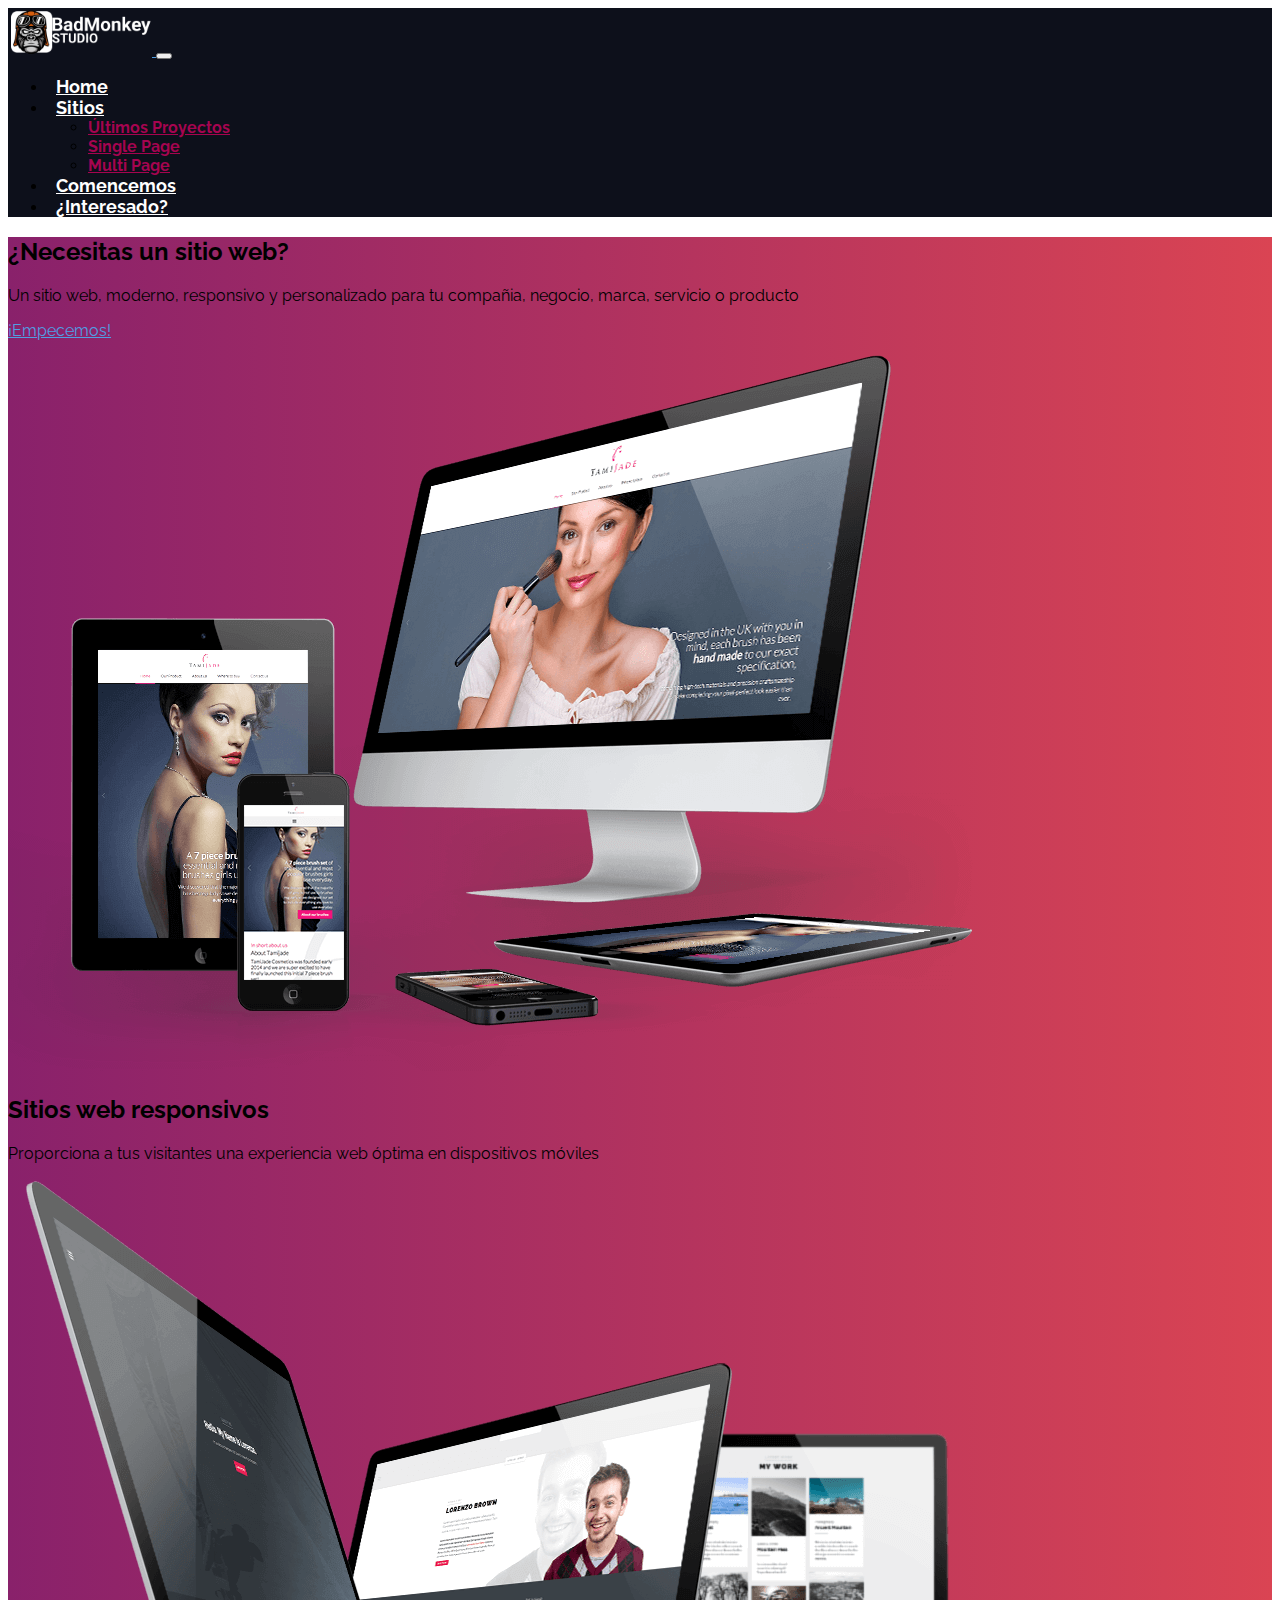
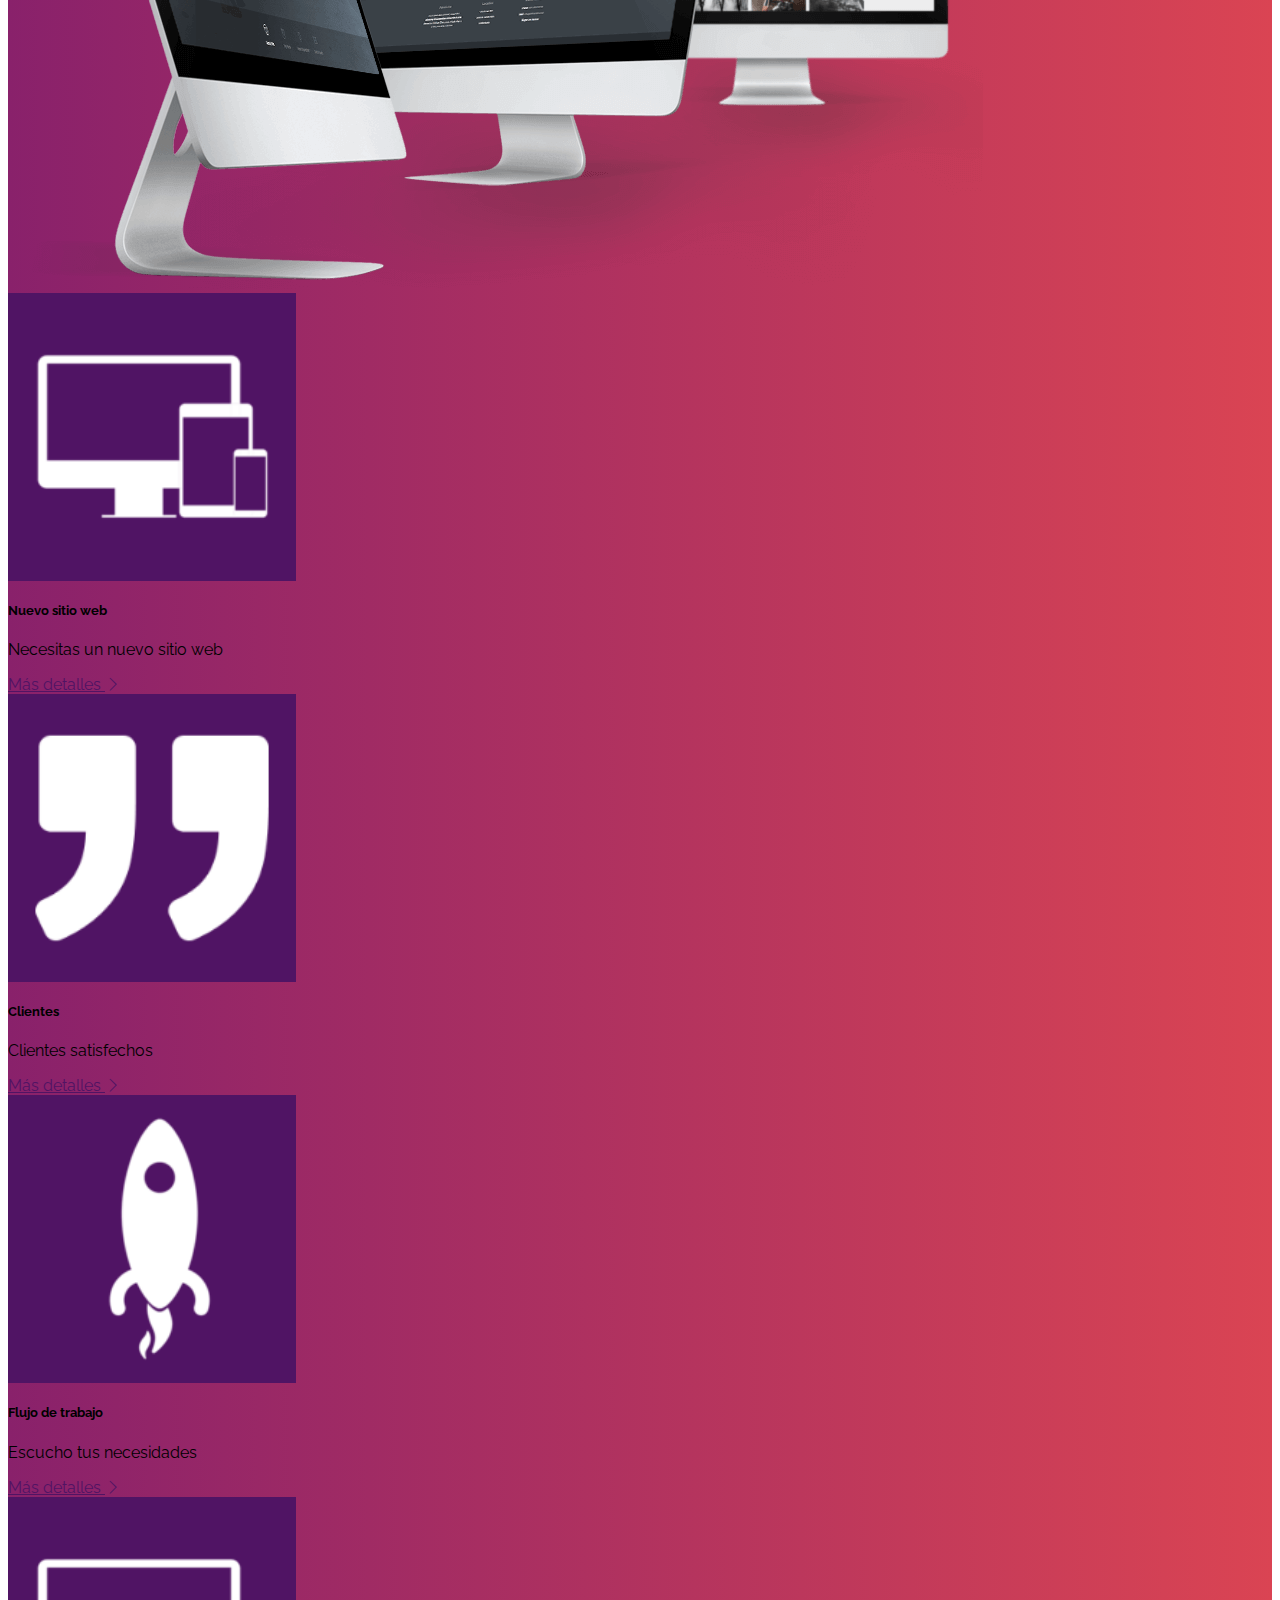
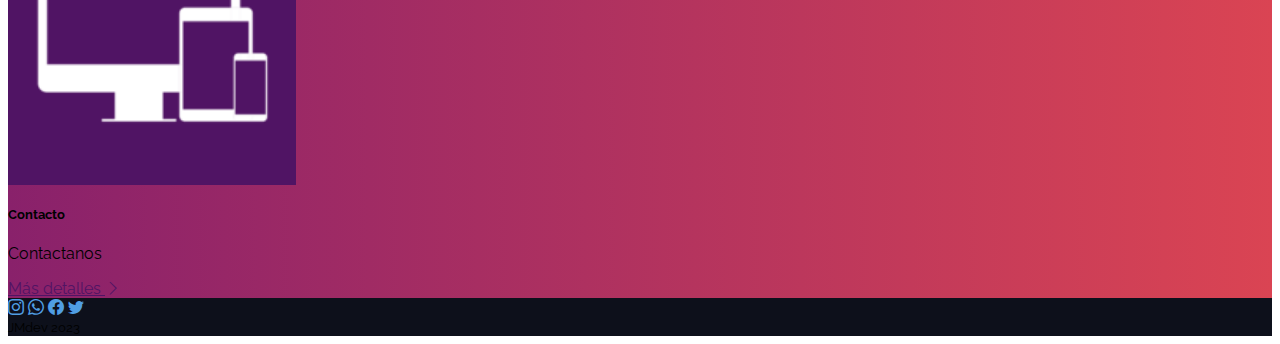
<file: index.html>
<!doctype html>
<html lang="es">
  <head>
    <meta charset="utf-8">
    <meta name="viewport" content="width=device-width, initial-scale=1">
    <title>Bad Monkey | Studio</title>
    <link href="https://cdn.jsdelivr.net/npm/bootstrap@5.3.0-alpha1/dist/css/bootstrap.min.css" rel="stylesheet" integrity="sha384-GLhlTQ8iRABdZLl6O3oVMWSktQOp6b7In1Zl3/Jr59b6EGGoI1aFkw7cmDA6j6gD" crossorigin="anonymous">

    <link rel="preconnect" href="https://fonts.googleapis.com">
    <link rel="preconnect" href="https://fonts.gstatic.com" crossorigin>
    <link href="https://fonts.googleapis.com/css2?family=Raleway:wght@400;700&display=swap" rel="stylesheet">
  
    <link rel="stylesheet" href="https://cdn.jsdelivr.net/npm/bootstrap-icons@1.10.3/font/bootstrap-icons.css">
    <link rel="stylesheet" href="./css/style.css">

    </head>


  <body>

    <nav class="sticky-top navbar navbar-expand-lg navbar-dark bg-dark">

        <div class="container">
          <a class="navbar-brand" href="index.html">
            <img src="./img/BADLOGO.png" alt="logo">
          </a>

          <button class="navbar-toggler" type="button" data-bs-toggle="collapse" data-bs-target="#navbarNavDropdown" aria-controls="navbarNavDropdown" aria-expanded="false" aria-label="Toggle navigation">
            <span class="navbar-toggler-icon"></span>
          </button>

          <div class="collapse navbar-collapse" id="navbarNavDropdown">
            <ul class="navbar-nav ms-lg-auto">
              <li class="nav-item">
                <a class="nav-link" aria-current="page" href="index.html">Home</a>
              </li>
              <li class="nav-item dropdown">
                <a class="nav-link dropdown-toggle" href="#" role="button" data-bs-toggle="dropdown" aria-expanded="false">
                  Sitios
                </a>
                <ul class="dropdown-menu">
                  <li><a class="dropdown-item" href="sitios.html#ultimos-proyectos">Últimos Proyectos</a></li>
                  <li><a class="dropdown-item" href="sitios.html#single-page">Single Page</a></li>
                  <li><a class="dropdown-item" href="sitios.html#multi-page">Multi Page</a></li>
                </ul>
              </li>

              <li class="nav-item">
                <a class="nav-link" href="comencemos.html">Comencemos</a>
              </li>
              <li class="nav-item">
                <a class="nav-link" href="contacto.html">¿Interesado?</a>
              </li>

              
            </ul>
          </div>


        </div>
    </nav>


    <main class="pt-5 bg-gradient-blue-green">
        <div class="container">
            <section class="row text-white align-items-lg-center">
             
                <article class="col-12 col-lg-5">
                    <h2>¿Necesitas un sitio web?</h2>
                    <p class="fs-5">Un sitio web, moderno, responsivo y personalizado para tu compañia, negocio, marca, servicio o producto</p>
                    <a class="btn btn-success btn-lg fw-bold" href="#servicios">¡Empecemos!</a>
                </article>
                <article class="col-12 col-lg-7">
                    <img class="img-fluid" src="./img/header-image.png" alt="¿Necesitas un sitio web?">
                </article>
             
             
              
                <article class="col-12 col-lg-5 order-lg-1">
                    <h2>Sitios web responsivos</h2>
                    <p class="fs-5">Proporciona a tus visitantes una experiencia web óptima en dispositivos móviles</p>
                </article>
                <article class="col-12 col-lg-7 ">
                    <img class="img-fluid" src="./img/header-image-2.png" alt="Sitios responsivos">
                </article>
            </section>


            <section class="row min-vh-100 align-items-center mt-5" id="servicios">
                <article class="col-12 col-md-6 col-xl-3 d-flex" >
                    <div class="card mx-auto mb-3" style="width: 18rem;">
                        <img src="./img/icon-sites.png" class="card-img-top bg-third-color img-fluid" alt="...">
                        <div class="card-body">
                          <h5 class="card-title">Nuevo sitio web</h5>
                          <p class="card-text">Necesitas un nuevo sitio web</p>
                          <a href="sitios.html" class="text-third">Más detalles
                            <i class="bi bi-chevron-right"></i>
                          </a>
                        </div>
                      </div>
                </article>
                <article class="col-12 col-md-6 col-xl-3 d-flex">
                    <div class="card mx-auto mb-3" style="width: 18rem;">
                        <img src="./img/icon-clients.png" class="card-img-top bg-third-color img-fluid" alt="clientes">
                        <div class="card-body">
                          <h5 class="card-title">Clientes</h5>
                          <p class="card-text">Clientes satisfechos</p>
                          <a href="clientes.html" class="text-third">Más detalles
                            <i class="bi bi-chevron-right"></i>
                          </a>
                        </div>
                      </div>
                </article>
                <article class="col-12 col-md-6 col-xl-3 d-flex">
                    <div class="card mx-auto mb-3" style="width: 18rem;">
                        <img src="./img/icon-workflow.png" class="card-img-top bg-third-color img-fluid" alt="...">
                        <div class="card-body">
                          <h5 class="card-title">Flujo de trabajo</h5>
                          <p class="card-text">Escucho tus necesidades</p>
                          <a href="comencemos.html" class="text-third">Más detalles
                            <i class="bi bi-chevron-right"></i>
                          </a>
                        </div>
                      </div>
                </article>
                <article class="col-12 col-md-6 col-xl-3 d-flex">
                    <div class="card mx-auto mb-3" style="width: 18rem;">
                        <img src="./img/icon-sites.png" class="card-img-top bg-third-color img-fluid" alt="...">
                        <div class="card-body">
                          <h5 class="card-title">Contacto</h5>
                          <p class="card-text">Contactanos</p>
                          <a href="sitios.html" class="text-third">Más detalles
                            <i class="bi bi-chevron-right"></i>
                          </a>
                        </div>
                      </div>
                </article>
            </section>
        </div>
    </main>


    <footer class="bg-dark p-3">
        <div class="container text-center">
            <nav class="d-flex justify-content-evenly">
                <a href="https://.com" target="_blank">
                    <i class="bi bi-instagram fs-3"></i></a>
                <a href="https://.com" target="_blank">
                    <i class="bi bi-whatsapp fs-3"></i></a>
                <a href="https://.com" target="_blank">
                    <i class="bi bi-facebook fs-3"></i></a>
                <a href="https://.com" target="_blank">
                    <i class="bi bi-twitter fs-3"></i></a>
            </nav>
            <small class="text-white">JMdev 2023</small>
        </div>
    </footer>



    





   


    <script src="https://cdn.jsdelivr.net/npm/bootstrap@5.3.0-alpha1/dist/js/bootstrap.bundle.min.js" integrity="sha384-w76AqPfDkMBDXo30jS1Sgez6pr3x5MlQ1ZAGC+nuZB+EYdgRZgiwxhTBTkF7CXvN" crossorigin="anonymous"></script>
    <script src="./js/main.js"></script>
</body>
</html>
</file>
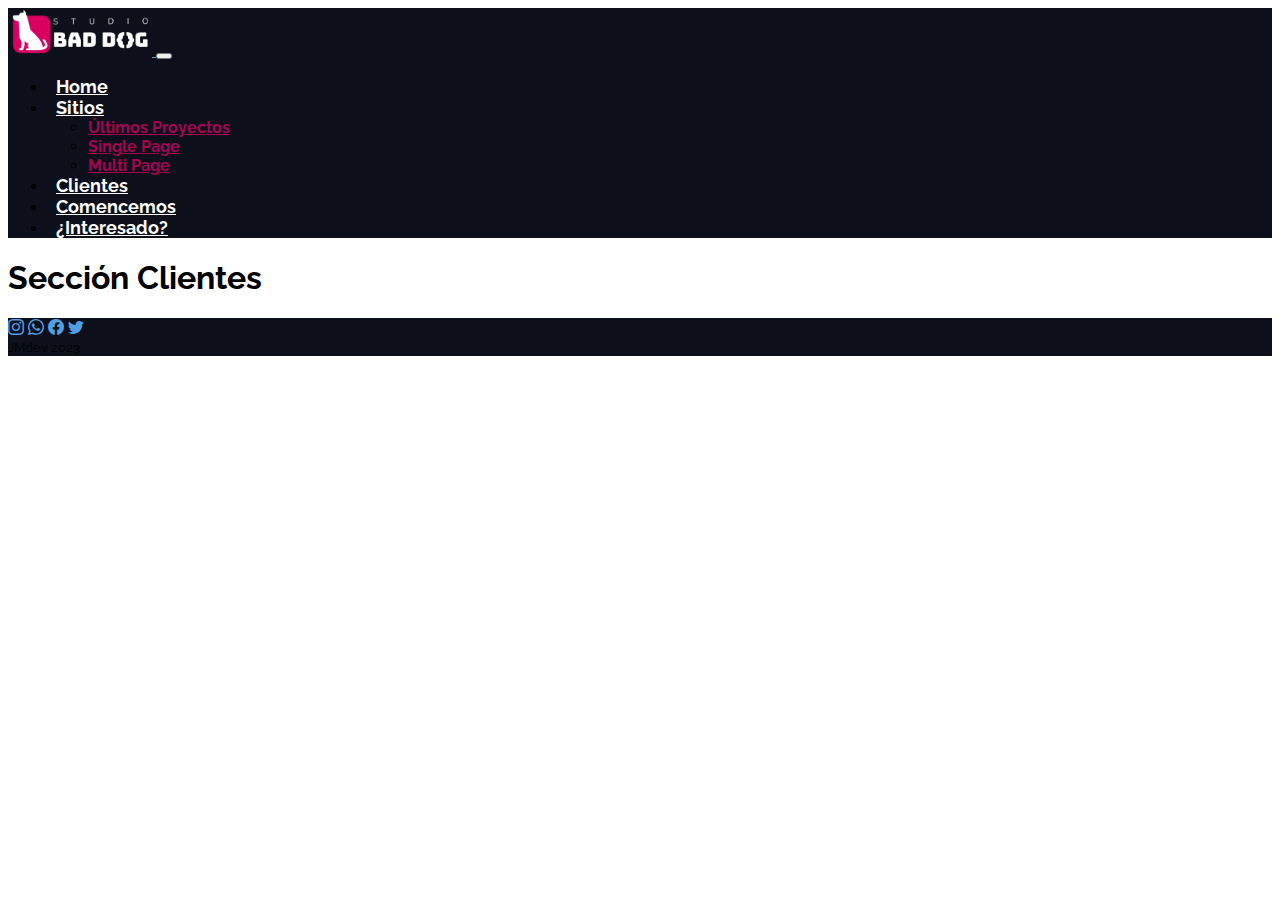
<file: clientes.html>
<!doctype html>
<html lang="es">
  <head>
    <meta charset="utf-8">
    <meta name="viewport" content="width=device-width, initial-scale=1">
    <title>Proyecto</title>
    <link href="https://cdn.jsdelivr.net/npm/bootstrap@5.3.0-alpha1/dist/css/bootstrap.min.css" rel="stylesheet" integrity="sha384-GLhlTQ8iRABdZLl6O3oVMWSktQOp6b7In1Zl3/Jr59b6EGGoI1aFkw7cmDA6j6gD" crossorigin="anonymous">

    <link rel="preconnect" href="https://fonts.googleapis.com">
    <link rel="preconnect" href="https://fonts.gstatic.com" crossorigin>
    <link href="https://fonts.googleapis.com/css2?family=Raleway:wght@400;700&display=swap" rel="stylesheet">
  
    <link rel="stylesheet" href="https://cdn.jsdelivr.net/npm/bootstrap-icons@1.10.3/font/bootstrap-icons.css">
    <link rel="stylesheet" href="./css/style.css">

    </head>


  <body>

    <nav class="sticky-top navbar navbar-expand-lg navbar-dark bg-dark">

        <div class="container">
          <a class="navbar-brand" href="index.html">
            <img src="./img/bad-dog-studio-logo.png" alt="logo">
          </a>

          <button class="navbar-toggler" type="button" data-bs-toggle="collapse" data-bs-target="#navbarNavDropdown" aria-controls="navbarNavDropdown" aria-expanded="false" aria-label="Toggle navigation">
            <span class="navbar-toggler-icon"></span>
          </button>

          <div class="collapse navbar-collapse" id="navbarNavDropdown">
            <ul class="navbar-nav ms-lg-auto">
              <li class="nav-item">
                <a class="nav-link" aria-current="page" href="index.html">Home</a>
              </li>
              <li class="nav-item dropdown">
                <a class="nav-link dropdown-toggle" href="#" role="button" data-bs-toggle="dropdown" aria-expanded="false">
                  Sitios
                </a>
                <ul class="dropdown-menu">
                  <li><a class="dropdown-item" href="sitios.html#ultimos-proyectos">Últimos Proyectos</a></li>
                  <li><a class="dropdown-item" href="sitios.html#single-page">Single Page</a></li>
                  <li><a class="dropdown-item" href="sitios.html#multi-page">Multi Page</a></li>
                </ul>
              </li>
              <li class="nav-item">
                <a class="nav-link" href="clientes.html">Clientes</a>
              </li>
              <li class="nav-item">
                <a class="nav-link" href="comencemos.html">Comencemos</a>
              </li>
              <li class="nav-item">
                <a class="nav-link" href="contacto.html">¿Interesado?</a>
              </li>

              
            </ul>
          </div>


        </div>
    </nav>


    <main class="pt-5">
        <h1>Sección Clientes</h1>
    </main>


    <footer class="bg-dark p-3">
        <div class="container text-center">
            <nav class="d-flex justify-content-evenly">
                <a href="https://.com" target="_blank">
                    <i class="bi bi-instagram fs-3"></i></a>
                <a href="https://.com" target="_blank">
                    <i class="bi bi-whatsapp fs-3"></i></a>
                <a href="https://.com" target="_blank">
                    <i class="bi bi-facebook fs-3"></i></a>
                <a href="https://.com" target="_blank">
                    <i class="bi bi-twitter fs-3"></i></a>
            </nav>
            <small class="text-white">JMdev 2023</small>
        </div>
    </footer>



    





   


    <script src="https://cdn.jsdelivr.net/npm/bootstrap@5.3.0-alpha1/dist/js/bootstrap.bundle.min.js" integrity="sha384-w76AqPfDkMBDXo30jS1Sgez6pr3x5MlQ1ZAGC+nuZB+EYdgRZgiwxhTBTkF7CXvN" crossorigin="anonymous"></script>
    <script src="./js/main.js"></script>
</body>
</html>
</file>
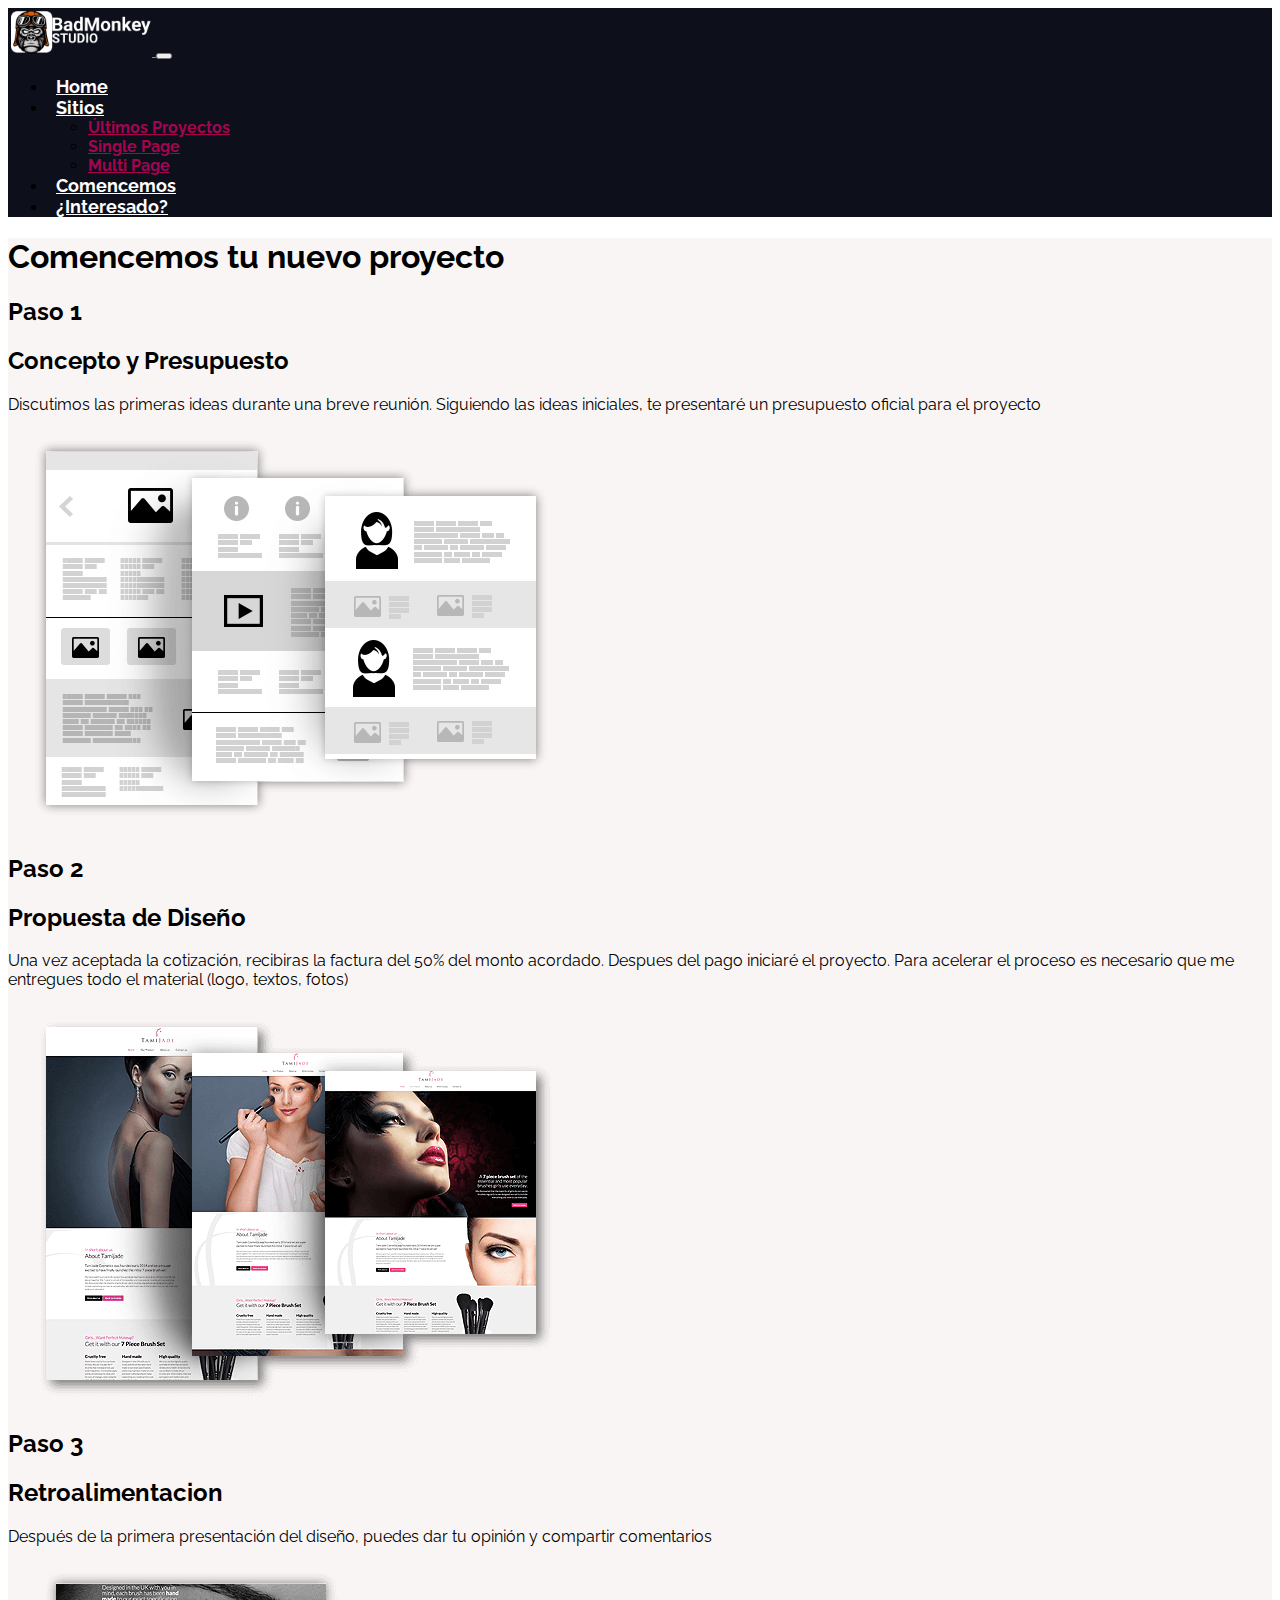
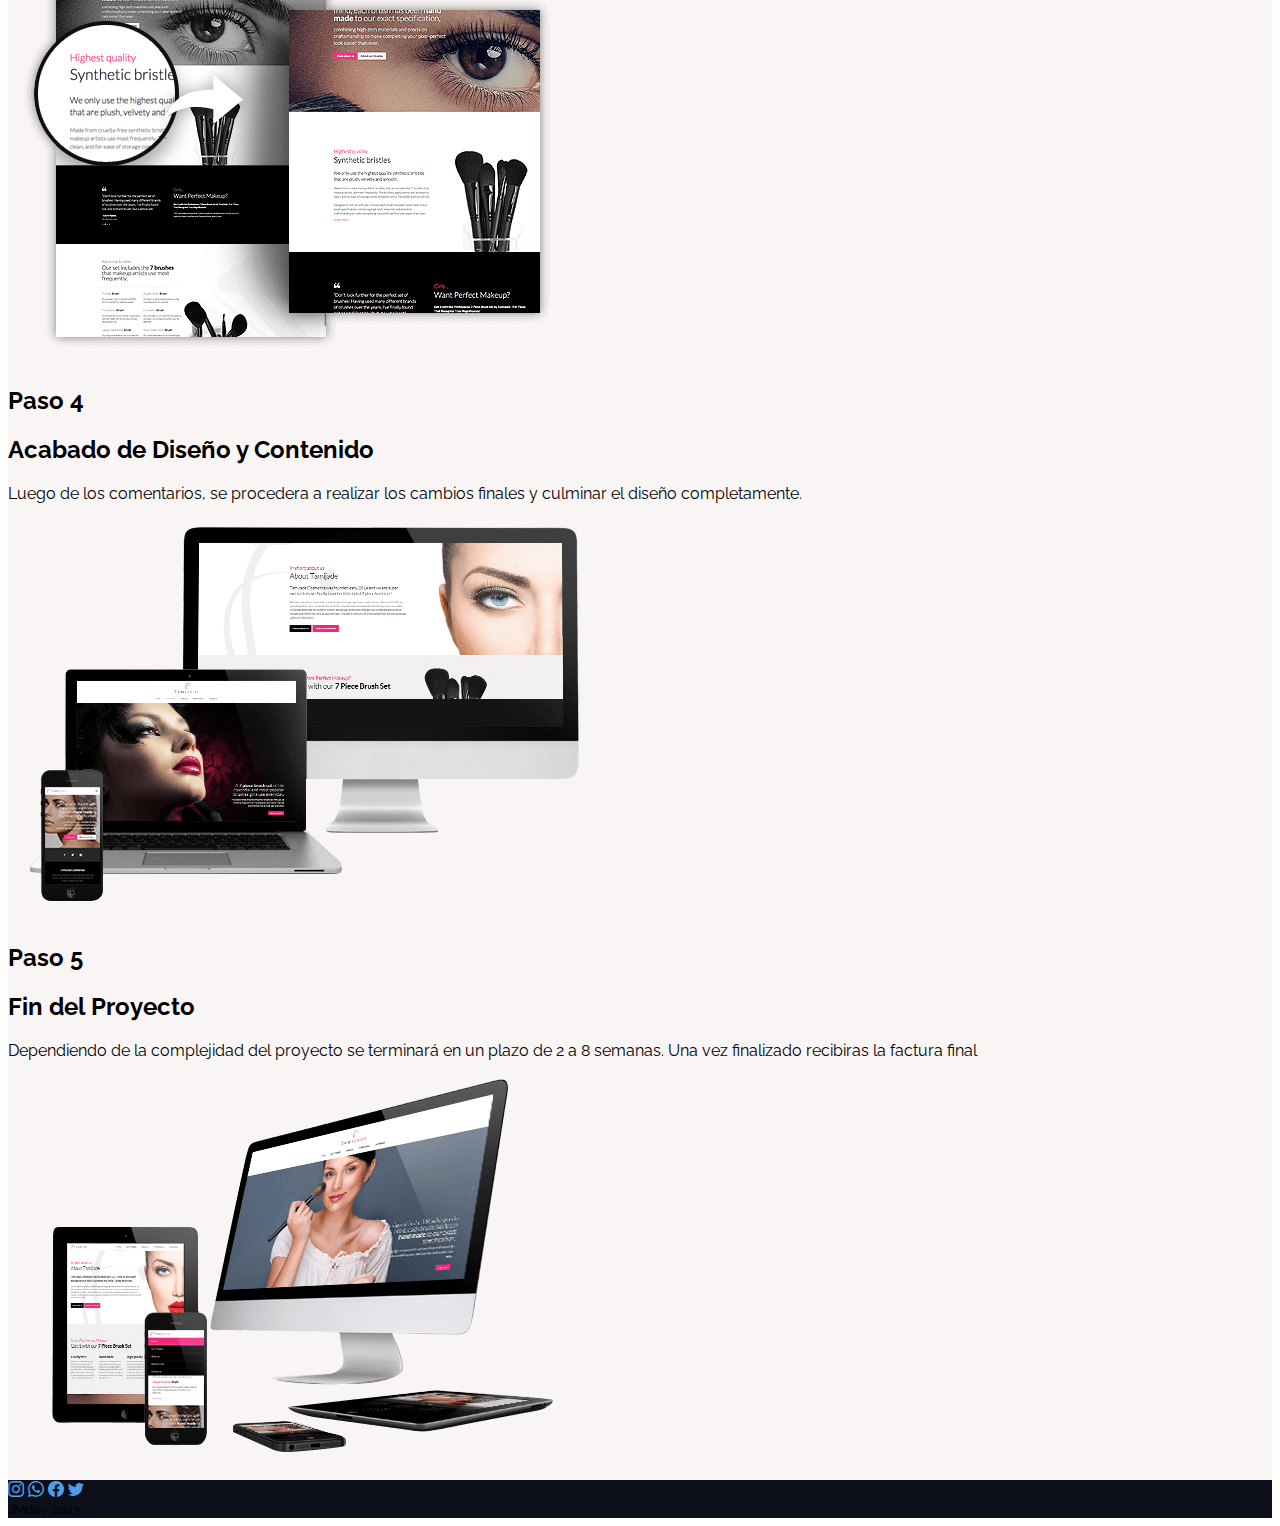
<file: comencemos.html>
<!doctype html>
<html lang="es">
  <head>
    <meta charset="utf-8">
    <meta name="viewport" content="width=device-width, initial-scale=1">
    <title>Bad Monkey | Studio</title>
    <link href="https://cdn.jsdelivr.net/npm/bootstrap@5.3.0-alpha1/dist/css/bootstrap.min.css" rel="stylesheet" integrity="sha384-GLhlTQ8iRABdZLl6O3oVMWSktQOp6b7In1Zl3/Jr59b6EGGoI1aFkw7cmDA6j6gD" crossorigin="anonymous">

    <link rel="preconnect" href="https://fonts.googleapis.com">
    <link rel="preconnect" href="https://fonts.gstatic.com" crossorigin>
    <link href="https://fonts.googleapis.com/css2?family=Raleway:wght@400;700&display=swap" rel="stylesheet">
  
    <link rel="stylesheet" href="https://cdn.jsdelivr.net/npm/bootstrap-icons@1.10.3/font/bootstrap-icons.css">
    <link rel="stylesheet" href="./css/style.css">

    </head>


  <body>

    <nav class="sticky-top navbar navbar-expand-lg navbar-dark bg-dark">

        <div class="container">
          <a class="navbar-brand" href="index.html">
            <img src="./img/BADLOGO.png" alt="logo">
          </a>

          <button class="navbar-toggler" type="button" data-bs-toggle="collapse" data-bs-target="#navbarNavDropdown" aria-controls="navbarNavDropdown" aria-expanded="false" aria-label="Toggle navigation">
            <span class="navbar-toggler-icon"></span>
          </button>

          <div class="collapse navbar-collapse" id="navbarNavDropdown">
            <ul class="navbar-nav ms-lg-auto">
              <li class="nav-item">
                <a class="nav-link" aria-current="page" href="index.html">Home</a>
              </li>
              <li class="nav-item dropdown">
                <a class="nav-link dropdown-toggle" href="#" role="button" data-bs-toggle="dropdown" aria-expanded="false">
                  Sitios
                </a>
                <ul class="dropdown-menu">
                  <li><a class="dropdown-item" href="sitios.html#ultimos-proyectos">Últimos Proyectos</a></li>
                  <li><a class="dropdown-item" href="sitios.html#single-page">Single Page</a></li>
                  <li><a class="dropdown-item" href="sitios.html#multi-page">Multi Page</a></li>
                </ul>
              </li>
              <li class="nav-item">
                <a class="nav-link" href="comencemos.html">Comencemos</a>
              </li>
              <li class="nav-item">
                <a class="nav-link" href="contacto.html">¿Interesado?</a>
              </li>

              
            </ul>
          </div>


        </div>
    </nav>


    <main class="pt-5 bg-gray-color">
      <div class="container px-auto">
        <section class="text-center">
          <div class="mb-5">
            <h1 class="fw-bold">Comencemos tu nuevo proyecto</h1>
          </div>
        </section>


        <section class="row align-items-lg-center">
            <article class="col-12 col-lg-6 text-end">
              <h2 class="fs-2 fw-bold">Paso 1</h2>
              <h2 class="fs-2 fw-bold">Concepto y Presupuesto</h2>
              <p>Discutimos las primeras ideas durante una breve reunión. Siguiendo las ideas iniciales, te presentaré un presupuesto oficial para el proyecto</p>    
            </article>
            <article class="col-12 col-lg-6 d-flex justify-content-center">
              <img src="./img/workflow-step-1.png" class="img-fluid" alt="">
            </article>
        </section>

        <section class="row align-items-lg-center flex-lg-row-reverse">
          <article class="col-12 col-lg-6 text-start">
            <h2 class="fs-2 fw-bold">Paso 2</h2>
            <h2 class="fs-2 fw-bold">Propuesta de Diseño</h2>
            <p>Una vez aceptada la cotización, recibiras la factura del 50% del monto acordado. Despues del pago iniciaré el proyecto. Para acelerar el proceso es necesario que me entregues todo el material (logo, textos, fotos)</p>    
          </article>
          <article class="col-12 col-lg-6 d-flex justify-content-center">
            <img src="./img/workflow-step-2.png" class="img-fluid" alt="">
          </article>


      </section>

      <section class="row align-items-lg-center">
        <article class="col-12 col-lg-6 text-end">
          <h2 class="fs-2 fw-bold">Paso 3</h2>
          <h2 class="fs-2 fw-bold">Retroalimentacion</h2>
          <p>Después de la primera presentación del diseño, puedes dar tu opinión y compartir comentarios</p>    
        </article>
        <article class="col-12 col-lg-6 d-flex justify-content-center">
          <img src="./img/workflow-step-3.png" class="img-fluid" alt="">
        </article>
    </section>

    <section class="row align-items-lg-center flex-lg-row-reverse">
      <article class="col-12 col-lg-6 text-start">
        <h2 class="fs-2 fw-bold">Paso 4</h2>
        <h2 class="fs-2 fw-bold">Acabado de Diseño y Contenido</h2>
        <p>Luego de los comentarios, se procedera a realizar los cambios finales y culminar el diseño completamente.</p>    
      </article>
      <article class="col-12 col-lg-6 d-flex justify-content-center">
        <img src="./img/workflow-step-4.png" class="img-fluid" alt="">
      </article>


  </section>

  <section class="row align-items-lg-center">
    <article class="col-12 col-lg-6 text-end">
      <h2 class="fs-2 fw-bold">Paso 5</h2>
      <h2 class="fs-2 fw-bold">Fin del Proyecto</h2>
      <p>Dependiendo de la complejidad del proyecto se terminará en un plazo de 2 a 8 semanas. Una vez finalizado recibiras la factura final</p>    
    </article>
    <article class="col-12 col-lg-6 d-flex justify-content-center">
      <img src="./img/workflow-step-5.png" class="img-fluid" alt="">
    </article>
</section>


      </div>


    </main>


    <footer class="bg-dark p-3">
        <div class="container text-center">
            <nav class="d-flex justify-content-evenly">
                <a href="https://.com" target="_blank">
                    <i class="bi bi-instagram fs-3"></i></a>
                <a href="https://.com" target="_blank">
                    <i class="bi bi-whatsapp fs-3"></i></a>
                <a href="https://.com" target="_blank">
                    <i class="bi bi-facebook fs-3"></i></a>
                <a href="https://.com" target="_blank">
                    <i class="bi bi-twitter fs-3"></i></a>
            </nav>
            <small class="text-white">JMdev 2023</small>
        </div>
    </footer>



    





   


    <script src="https://cdn.jsdelivr.net/npm/bootstrap@5.3.0-alpha1/dist/js/bootstrap.bundle.min.js" integrity="sha384-w76AqPfDkMBDXo30jS1Sgez6pr3x5MlQ1ZAGC+nuZB+EYdgRZgiwxhTBTkF7CXvN" crossorigin="anonymous"></script>
    <script src="./js/main.js"></script>
</body>
</html>
</file>
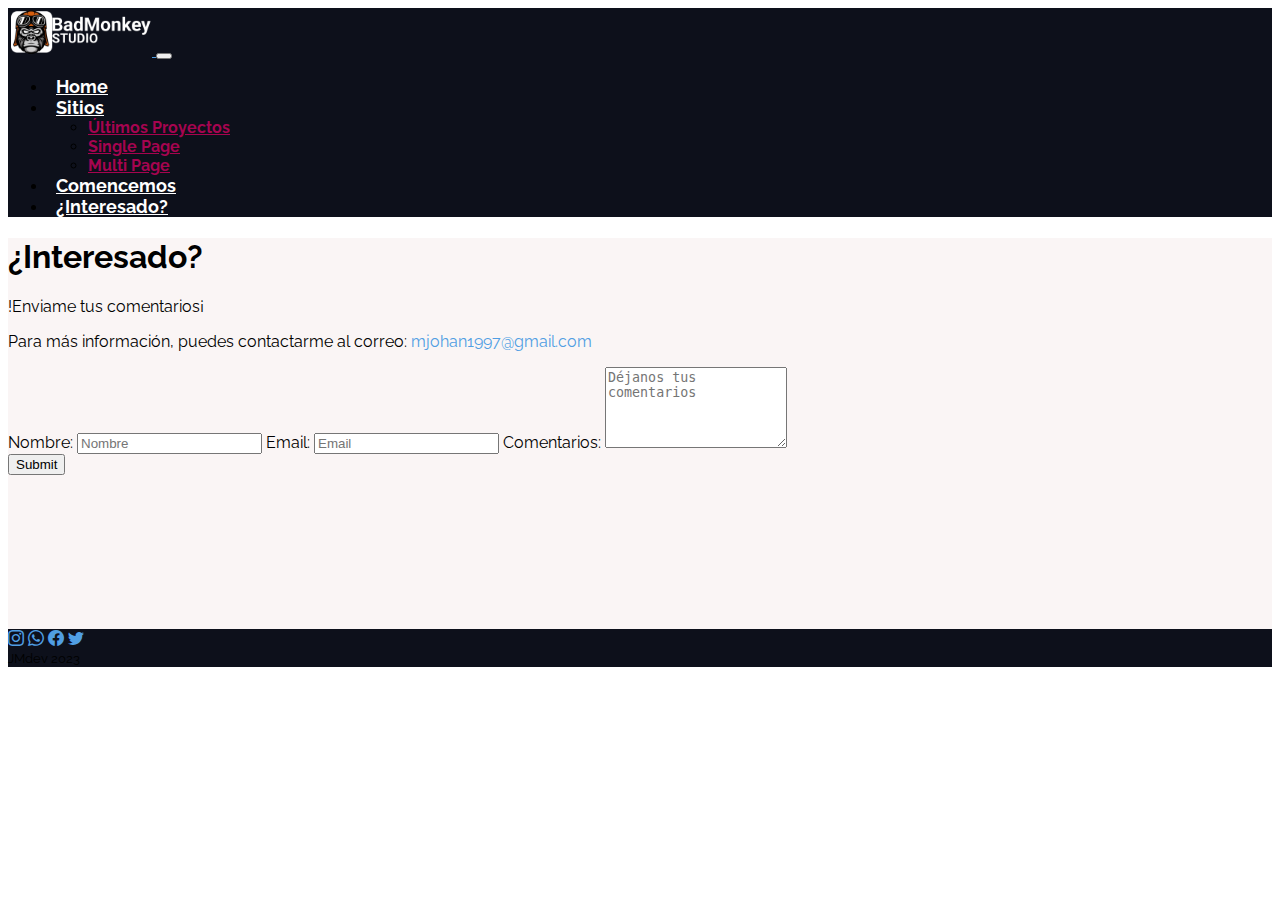
<file: contacto.html>
<!doctype html>
<html lang="es">
  <head>
    <meta charset="utf-8">
    <meta name="viewport" content="width=device-width, initial-scale=1">
    <title>Bad Monkey | Studio</title>
    <link href="https://cdn.jsdelivr.net/npm/bootstrap@5.3.0-alpha1/dist/css/bootstrap.min.css" rel="stylesheet" integrity="sha384-GLhlTQ8iRABdZLl6O3oVMWSktQOp6b7In1Zl3/Jr59b6EGGoI1aFkw7cmDA6j6gD" crossorigin="anonymous">

    <link rel="preconnect" href="https://fonts.googleapis.com">
    <link rel="preconnect" href="https://fonts.gstatic.com" crossorigin>
    <link href="https://fonts.googleapis.com/css2?family=Raleway:wght@400;700&display=swap" rel="stylesheet">
  
    <link rel="stylesheet" href="https://cdn.jsdelivr.net/npm/bootstrap-icons@1.10.3/font/bootstrap-icons.css">
    <link rel="stylesheet" href="./css/style.css">

    </head>


  <body>

    <nav class="sticky-top navbar navbar-expand-lg navbar-dark bg-dark">

        <div class="container">
          <a class="navbar-brand" href="index.html">
            <img src="./img/BADLOGO.png" alt="logo">
          </a>

          <button class="navbar-toggler" type="button" data-bs-toggle="collapse" data-bs-target="#navbarNavDropdown" aria-controls="navbarNavDropdown" aria-expanded="false" aria-label="Toggle navigation">
            <span class="navbar-toggler-icon"></span>
          </button>

          <div class="collapse navbar-collapse" id="navbarNavDropdown">
            <ul class="navbar-nav ms-lg-auto">
              <li class="nav-item">
                <a class="nav-link" aria-current="page" href="index.html">Home</a>
              </li>
              <li class="nav-item dropdown">
                <a class="nav-link dropdown-toggle" href="#" role="button" data-bs-toggle="dropdown" aria-expanded="false">
                  Sitios
                </a>
                <ul class="dropdown-menu">
                  <li><a class="dropdown-item" href="sitios.html#ultimos-proyectos">Últimos Proyectos</a></li>
                  <li><a class="dropdown-item" href="sitios.html#single-page">Single Page</a></li>
                  <li><a class="dropdown-item" href="sitios.html#multi-page">Multi Page</a></li>
                </ul>
              </li>
              <li class="nav-item">
                <a class="nav-link" href="comencemos.html">Comencemos</a>
              </li>
              <li class="nav-item">
                <a class="nav-link" href="contacto.html">¿Interesado?</a>
              </li>

              
            </ul>
          </div>


        </div>
    </nav>


    <main class="py-5 bg-gray-color">
        <div class="container px-auto">
          <section class="row pb-5">
            <article class="col-12 text-center">
              <div class="mb-5">
                <h1 class="fw-bold">¿Interesado?</h1>
              </div>
              <p class="fs-5">!Enviame tus comentarios¡</p>
              <p class="fs-5 mt-3">Para más información, puedes contactarme al correo: <a class="link" href="mailto:correo@gmail.com">mjohan1997@gmail.com</a></p>  
            </article>
            <article class="col-12 col-lg-6">
              <form action="https://formsubmit.co/mjohan1997@gmail.com" method="POST">
                <div class="mb-3">
                  <label  class="form-label" for="name">Nombre:</label>
                  <input type="text" id="name" name="name" placeholder="Nombre" class="form-control" required>
                  <label  class="form-label" for="name">Email:</label>
                  <input type="text" id="email" name="email" placeholder="Email" class="form-control" required>
                  <label class="form-label"  for="comments">Comentarios:</label>
                  <textarea
                    rows="5"
                    class="form-control"
                    id="comments"
                    name="comments"
                    placeholder="Déjanos tus comentarios" required></textarea>

                </div>

                <input class="btn btn-lg btn-success" type="submit"/>
                

              </form>
            </article>
            <article class="col-12 col-lg-6 mt-3">
              <div class="ratio ratio-16x9">
                <div class="d-flex">
                  <iframe 
                    src="https://www.google.com/maps/embed?pb=!1m14!1m12!1m3!1d4338.43503257672!2d-67.03266483640927!3d10.601971222864707!2m3!1f0!2f0!3f0!3m2!1i1024!2i768!4f13.1!5e0!3m2!1ses!2sve!4v1677594110168!5m2!1ses!2sve"  
                    style="border:0;" 

                    allowfullscreen="" 
                    loading="lazy" 
                    referrerpolicy="no-referrer-when-downgrade"
                    class="d-flex justify-content-center mx-auto"></iframe>
                </div>
              </div>
            </article>
          </section>

        </div>
    </main>


    <footer class="bg-dark p-3">
        <div class="container text-center">
            <nav class="d-flex justify-content-evenly">
                <a href="https://.com" target="_blank">
                    <i class="bi bi-instagram fs-3"></i></a>
                <a href="https://.com" target="_blank">
                    <i class="bi bi-whatsapp fs-3"></i></a>
                <a href="https://.com" target="_blank">
                    <i class="bi bi-facebook fs-3"></i></a>
                <a href="https://.com" target="_blank">
                    <i class="bi bi-twitter fs-3"></i></a>
            </nav>
            <small class="text-white">JMdev 2023</small>
        </div>
    </footer>



    





   


    <script src="https://cdn.jsdelivr.net/npm/bootstrap@5.3.0-alpha1/dist/js/bootstrap.bundle.min.js" integrity="sha384-w76AqPfDkMBDXo30jS1Sgez6pr3x5MlQ1ZAGC+nuZB+EYdgRZgiwxhTBTkF7CXvN" crossorigin="anonymous"></script>
    <script src="./js/main.js"></script>
</body>
</html>
</file>
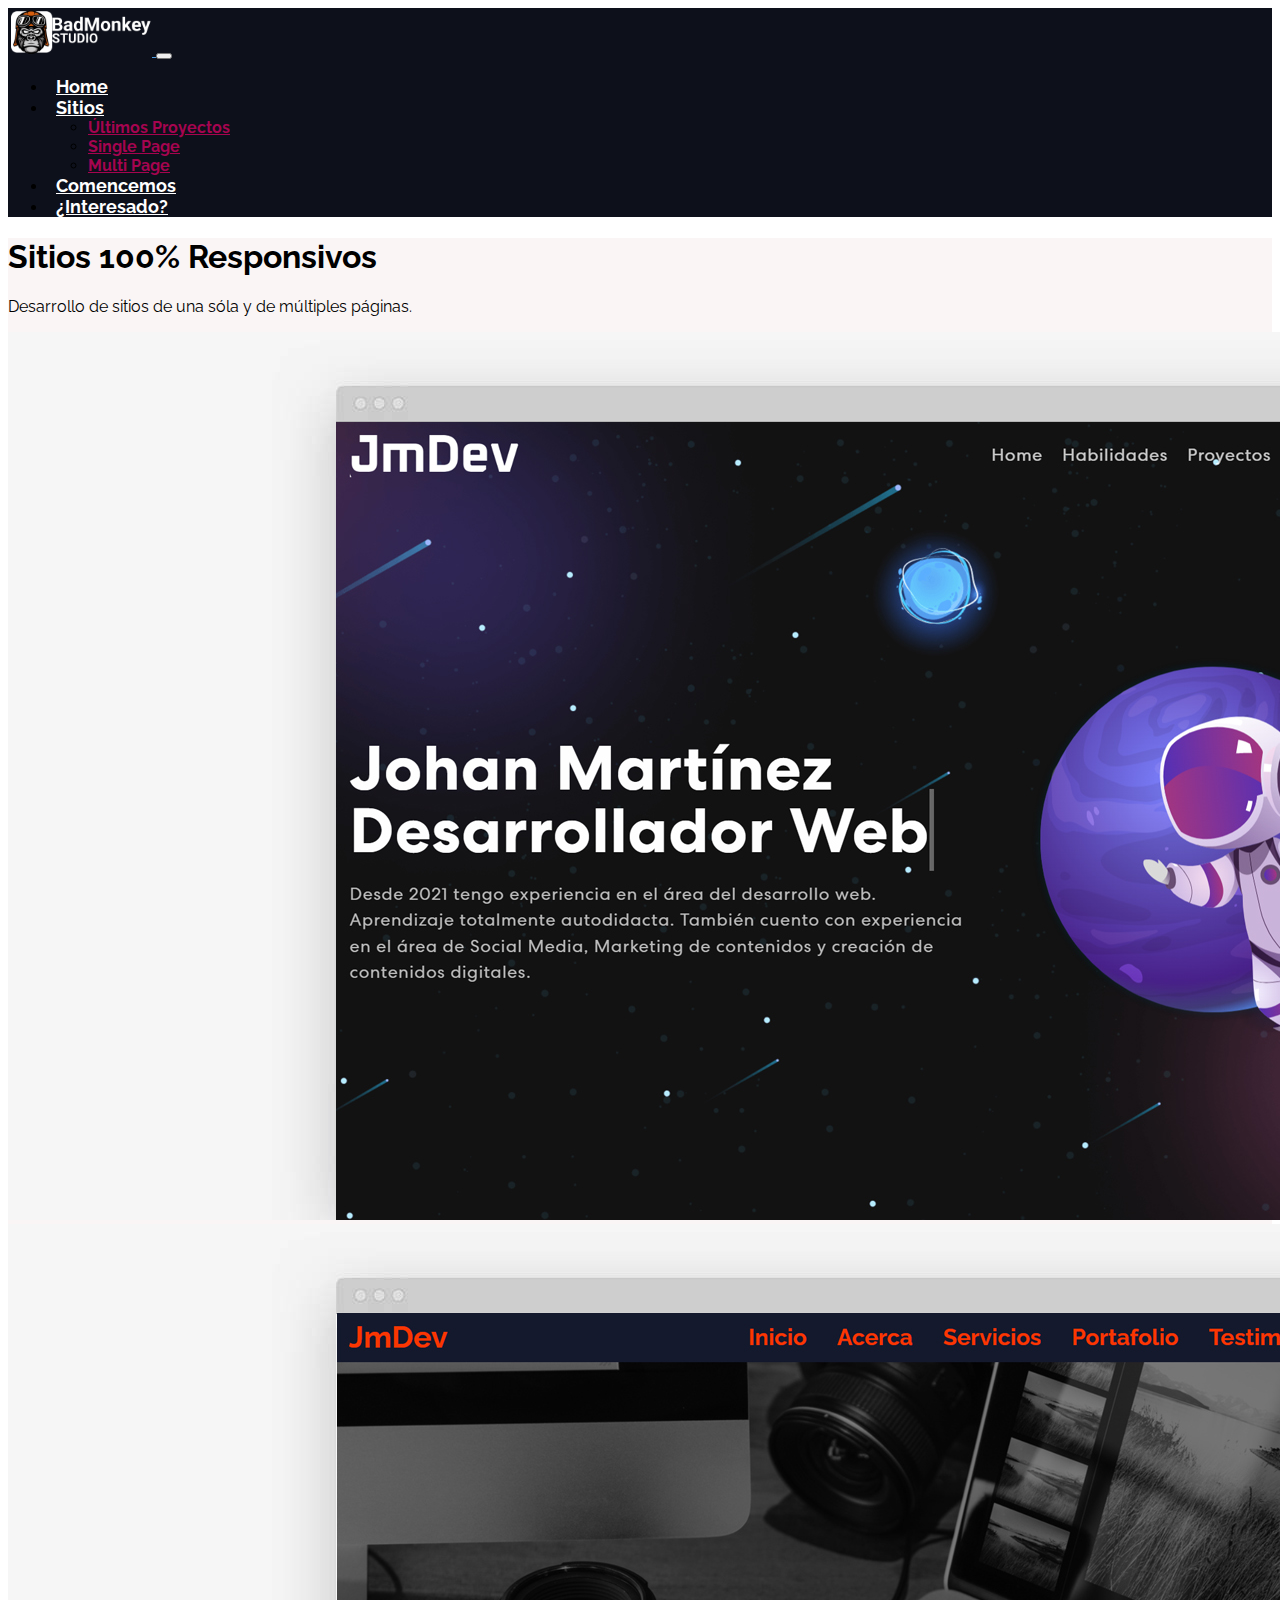
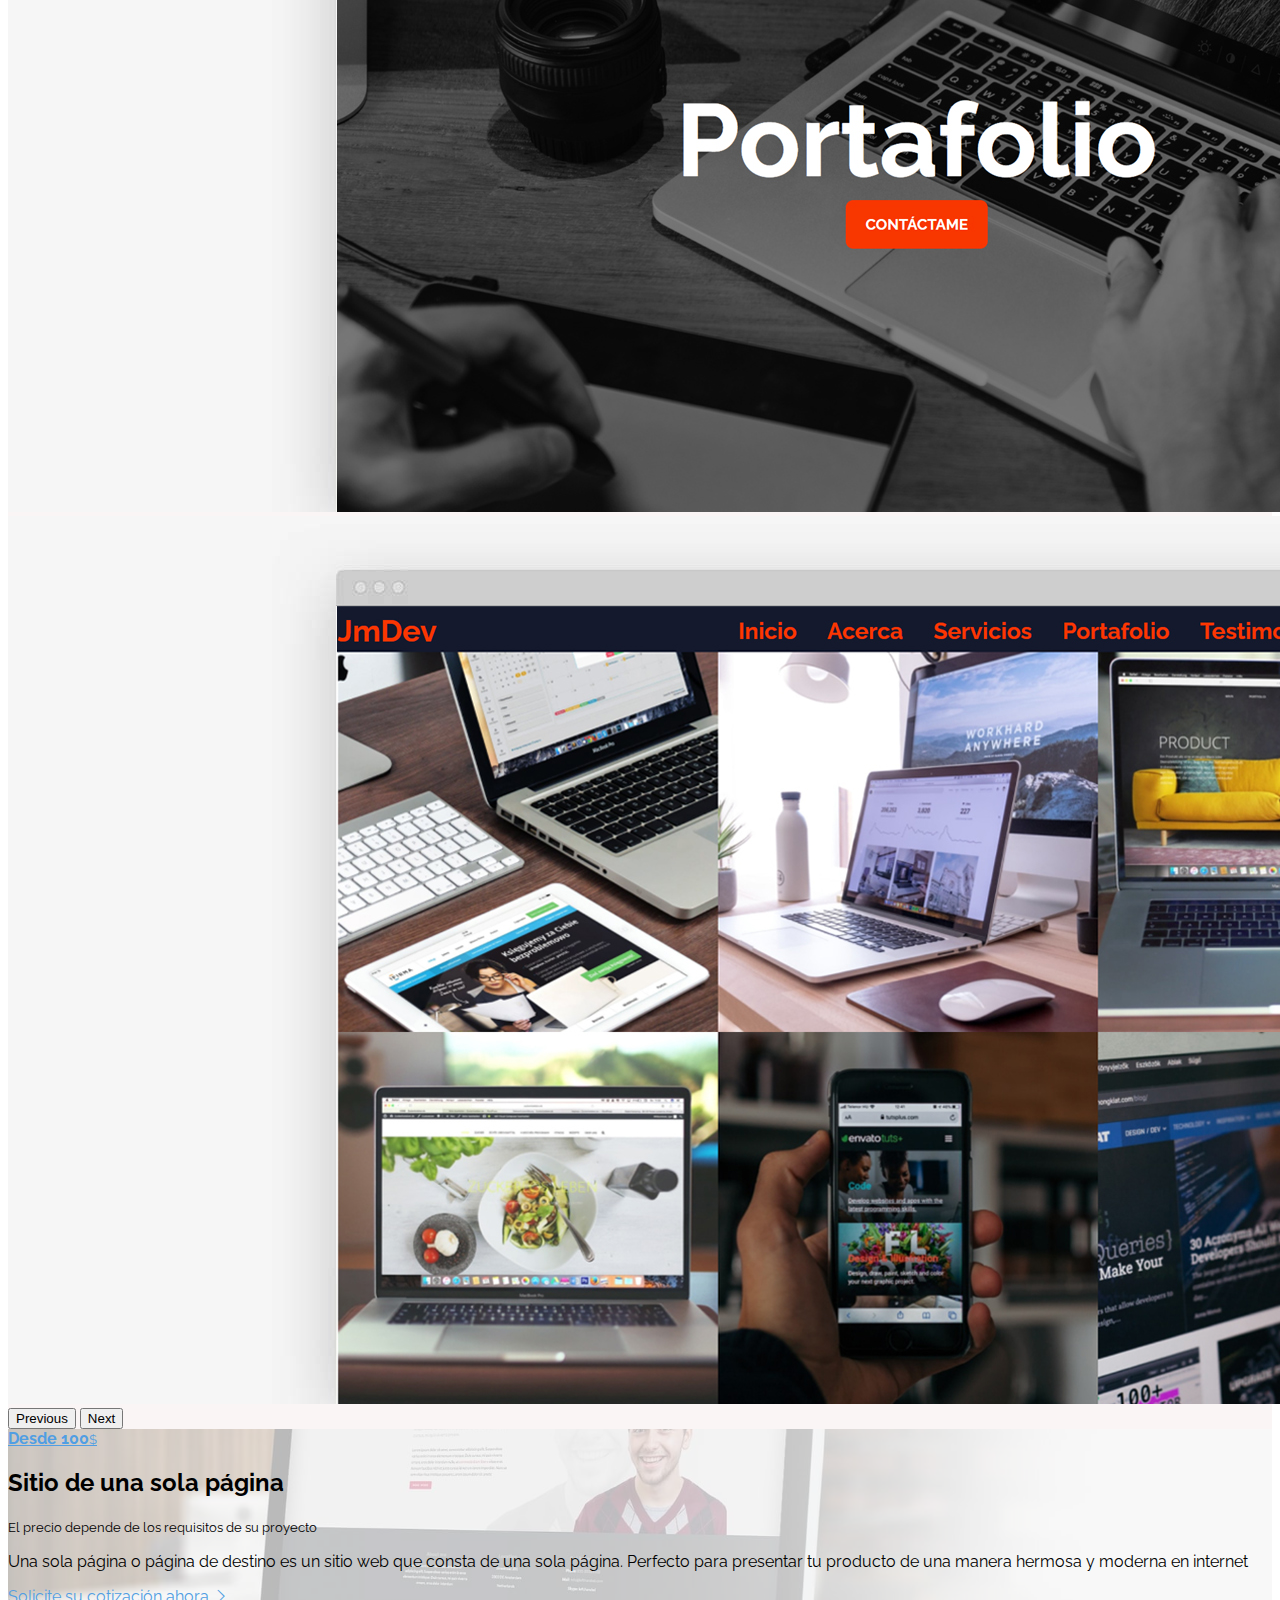
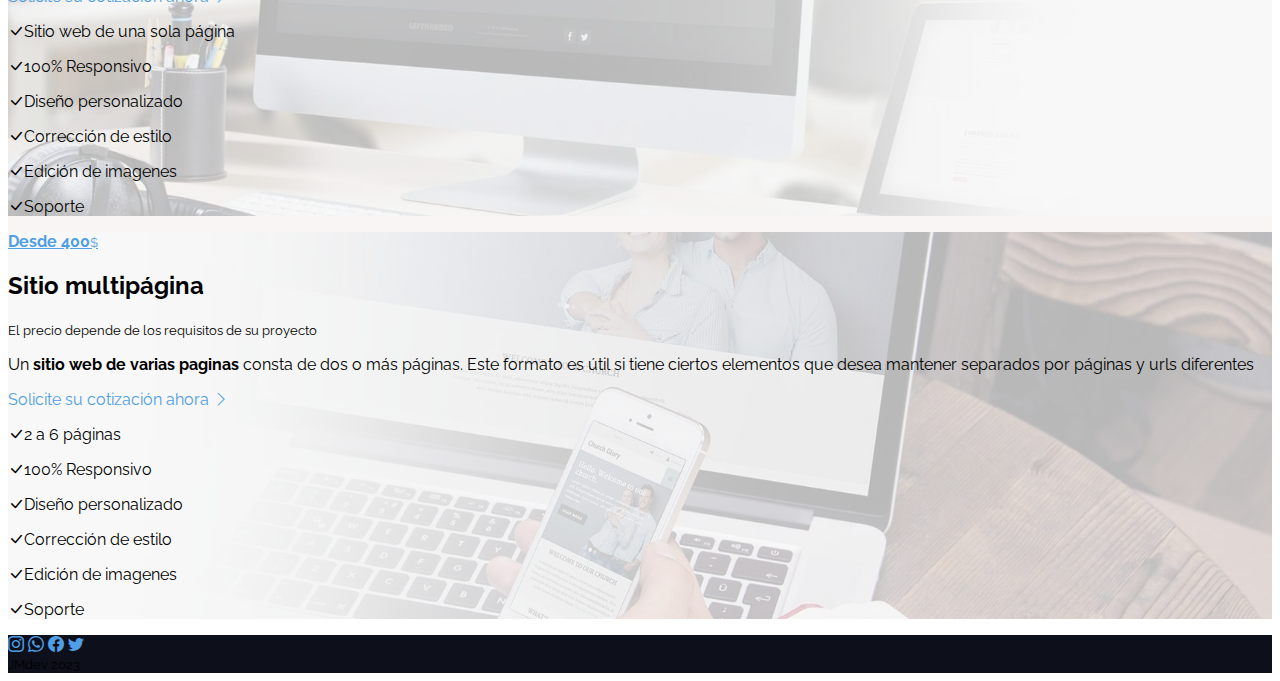
<file: sitios.html>
<!doctype html>
<html lang="es">
  <head>
    <meta charset="utf-8">
    <meta name="viewport" content="width=device-width, initial-scale=1">
    <title>Bad Monkey | Studio</title>
    <link href="https://cdn.jsdelivr.net/npm/bootstrap@5.3.0-alpha1/dist/css/bootstrap.min.css" rel="stylesheet" integrity="sha384-GLhlTQ8iRABdZLl6O3oVMWSktQOp6b7In1Zl3/Jr59b6EGGoI1aFkw7cmDA6j6gD" crossorigin="anonymous">

    <link rel="preconnect" href="https://fonts.googleapis.com">
    <link rel="preconnect" href="https://fonts.gstatic.com" crossorigin>
    <link href="https://fonts.googleapis.com/css2?family=Raleway:wght@400;700&display=swap" rel="stylesheet">
  
    <link rel="stylesheet" href="https://cdn.jsdelivr.net/npm/bootstrap-icons@1.10.3/font/bootstrap-icons.css">
    <link rel="stylesheet" href="./css/style.css">

    </head>


  <body>

    <nav class="sticky-top navbar navbar-expand-lg navbar-dark bg-dark">

        <div class="container">
          <a class="navbar-brand" href="index.html">
            <img src="./img/BADLOGO.png" alt="logo">
          </a>

          <button class="navbar-toggler" type="button" data-bs-toggle="collapse" data-bs-target="#navbarNavDropdown" aria-controls="navbarNavDropdown" aria-expanded="false" aria-label="Toggle navigation">
            <span class="navbar-toggler-icon"></span>
          </button>

          <div class="collapse navbar-collapse" id="navbarNavDropdown">
            <ul class="navbar-nav ms-lg-auto">
              <li class="nav-item">
                <a class="nav-link" aria-current="page" href="index.html">Home</a>
              </li>
              <li class="nav-item dropdown">
                <a class="nav-link dropdown-toggle" href="#" role="button" data-bs-toggle="dropdown" aria-expanded="false">
                  Sitios
                </a>
                <ul class="dropdown-menu">
                  <li><a class="dropdown-item" href="sitios.html#ultimos-proyectos">Últimos Proyectos</a></li>
                  <li><a class="dropdown-item" href="sitios.html#single-page">Single Page</a></li>
                  <li><a class="dropdown-item" href="sitios.html#multi-page">Multi Page</a></li>
                </ul>
              </li>
              <li class="nav-item">
                <a class="nav-link" href="comencemos.html">Comencemos</a>
              </li>
              <li class="nav-item">
                <a class="nav-link" href="contacto.html">¿Interesado?</a>
              </li>

              
            </ul>
          </div>


        </div>
    </nav>


    <main class="pt-5 bg-gray-color">
        <section class="pb-5" id="ultimos-proyectos">
          <div class="text-center">
            <h1>Sitios 100% Responsivos</h1>
            <p class="fs-5">
              Desarrollo de sitios de una sóla y de múltiples páginas. 
            </p>
          </div>

          <div id="carouselExample" class="carousel slide">
            <div class="carousel-inner">
              <div class="carousel-item active">
                <img src="./img/work-slide-11.jpg" class="d-block w-100 img-fluid" alt="Proyecto 1">
              </div>
              <div class="carousel-item">
                <img src="./img/work-slide-22.jpg" class="d-block w-100" alt="Proyecto 2">
              </div>
              <div class="carousel-item">
                <img src="./img/work-slide-33.jpg" class="d-block w-100" alt="Proyecto 3">
              </div>
            </div>
            <button class="carousel-control-prev" type="button" data-bs-target="#carouselExample" data-bs-slide="prev">
              <span class="carousel-control-prev-icon" aria-hidden="true"></span>
              <span class="visually-hidden">Previous</span>
            </button>
            <button class="carousel-control-next" type="button" data-bs-target="#carouselExample" data-bs-slide="next">
              <span class="carousel-control-next-icon" aria-hidden="true"></span>
              <span class="visually-hidden">Next</span>
            </button>
          </div>
        </section>

        <section 
            class="min-vh-100 bg-hero-image" 
            id="single-page" 
            style="--bg-image:url(../img/site-singlepage.jpg)">
              <article class="min-vh-100 bg-alpha-color d-flex align-items-center">
                <div class="container">
                  <article class="col-12 col-lg-6 offset-lg-6">
                    <a class="btn btn-lg btn-success text-white mb-5" href="contacto.html">
                      <b>Desde 100</b><small>$</small>
                    </a>
                    <h2>Sitio de una sola página</h2>
                    <small>El precio depende de los requisitos de su proyecto</small>
                    <p class="my-5 fs-5">
                      Una sola página o página de destino es un sitio web que consta de una sola página. Perfecto para presentar tu producto de una manera hermosa y moderna en internet
                    </p>
                    <a href="contacto.html" class="fs-4 mb-5 link fw-bold">Solicite su cotización ahora
                      <i class="bi bi-chevron-right"></i>
                    </a>

                    <div class="row mt-5">
                      <div class="col">
                        <p class="fs-5"><i class="bi bi-check-lg"></i>Sitio web de una sola página</p>
                        <p class="fs-5"><i class="bi bi-check-lg"></i>100% Responsivo</p>
                        <p class="fs-5"><i class="bi bi-check-lg"></i>Diseño personalizado</p>
                      </div>
                      <div class="col">
                        <p class="fs-5"><i class="bi bi-check-lg"></i>Corrección de estilo</p>
                        <p class="fs-5"><i class="bi bi-check-lg"></i>Edición de imagenes</p>
                        <p class="fs-5"><i class="bi bi-check-lg"></i>Soporte</p>
                      </div>
                    </div>

                  
                    

                  </article>
                </div>
              </article>
        </section>


        <section 
            class="min-vh-100 bg-hero-image" 
            id="multi-page" 
            style="--bg-image:url(../img/site-multipage.jpg)">
              <article class="min-vh-100 bg-alpha-color d-flex align-items-center">
                <div class="container">
                  <article class="col-12 col-lg-6">
                    <a class="btn btn-lg btn-success text-white mb-5" href="contacto.html">
                      <b>Desde 400</b><small>$</small>
                    </a>
                    <h2>Sitio multipágina</h2>
                    <small>El precio depende de los requisitos de su proyecto</small>
                    <p class="my-5 fs-5">
                      Un <b>sitio web de varias paginas</b> consta de dos o más páginas. Este formato es útil si tiene ciertos elementos que desea mantener separados por páginas y urls diferentes
                    </p>
                    <a href="contacto.html" class="fs-4 mb-5 fw-bold link">Solicite su cotización ahora
                      <i class="bi bi-chevron-right"></i>
                    </a>

                    <div class="row mt-5">
                      <div class="col">
                        <p class="fs-5"><i class="bi bi-check-lg"></i>2 a 6 páginas</p>
                        <p class="fs-5"><i class="bi bi-check-lg"></i>100% Responsivo</p>
                        <p class="fs-5"><i class="bi bi-check-lg"></i>Diseño personalizado</p>
                      </div>
                      <div class="col">
                        <p class="fs-5"><i class="bi bi-check-lg"></i>Corrección de estilo</p>
                        <p class="fs-5"><i class="bi bi-check-lg"></i>Edición de imagenes</p>
                        <p class="fs-5"><i class="bi bi-check-lg"></i>Soporte</p>
                      </div>
                    </div>
                  </article>
                </div>
              </article>
        </section>
    </main>


    <footer class="bg-dark p-3">
        <div class="container text-center">
            <nav class="d-flex justify-content-evenly">
                <a href="https://.com" target="_blank">
                    <i class="bi bi-instagram fs-3"></i></a>
                <a href="https://.com" target="_blank">
                    <i class="bi bi-whatsapp fs-3"></i></a>
                <a href="https://.com" target="_blank">
                    <i class="bi bi-facebook fs-3"></i></a>
                <a href="https://.com" target="_blank">
                    <i class="bi bi-twitter fs-3"></i></a>
            </nav>
            <small class="text-white">JMdev 2023</small>
        </div>
    </footer>



    





   


    <script src="https://cdn.jsdelivr.net/npm/bootstrap@5.3.0-alpha1/dist/js/bootstrap.bundle.min.js" integrity="sha384-w76AqPfDkMBDXo30jS1Sgez6pr3x5MlQ1ZAGC+nuZB+EYdgRZgiwxhTBTkF7CXvN" crossorigin="anonymous"></script>
    <script src="./js/main.js"></script>
</body>
</html>
</file>
<file: css/style.css>
/****************custom properties CSS**************************/

:root {
    /*
    original color
    --first-color:rgb(217,0,98);
    --first-alpha-color:rgb(217,0,98,0.75);*/

    --first-color:rgb(255, 255, 255);
    --first-alpha-color:rgb(217,0,98,0.75);

    --second-color:rgb(13, 16, 27);
    --second-alpha-color:rgba(15, 19, 32, 0.75);

    --third-color:rgb(80,20,100);
    --third-alpha-color:rgb(80,20,100,0.75);

    --link-color:rgb(80,158,227);
    --link-alpha-color:rgb(80,158,227,0.75);
    --bg-color:rgb(250, 245, 245);
    --bg-alpha-color:rgb(245,245,245,0.75);

}



/********************Reset styles************************/

body {
    font-family: "Raleway",sans-serif;
}

a {
    color: var(--link-color);
    transition: all .3s ease-out;
}
a:hover {
    color: var(--first-alpha-color);
}

html {
    scroll-behavior: smooth !important;
}




/*********************Bootstrap style********************/

.navbar-brand img {
    width: auto;
    height: 3rem;
}

.bg-dark {
    background-color: var(--second-color) !important; 
}

.nav-item {
    
    transition: all .3s ease-out;

}

.nav-item:hover {
    background-color: var(--first-alpha-color);

}

.nav-link {
    margin-left: .5rem;
    color: var(--first-color);
    font-size: 1.15rem;
    font-weight: bold;

}

.nav-link:hover {
    color: var(--first-alpha-color);
}

.dropdown-item {
    color: var(--first-alpha-color);
    
    font-weight: bold;
}

.dropdown-item:hover {
    color: var(--third-alpha-color);
    
    
}




/************************My style************************/

.bg-gradient-blue-green {
    /*
    background-color: #A1FFCE;
    background-image: linear-gradient(135deg , #FAFFD1, #A1FFCE)
    background-image: linear-gradient(131deg, #FAFFD1, #A1FFCE);*/

    background: #DA4453;  /* fallback for old browsers */
    background: -webkit-linear-gradient(to right, #89216B, #DA4453);  /* Chrome 10-25, Safari 5.1-6 */
    background: linear-gradient(to right, #89216B, #DA4453); /* W3C, IE 10+/ Edge, Firefox 16+, Chrome 26+, Opera 12+, Safari 7+ */


}

.bg-third-color {
    background-color: var(--third-color);
}

.bg-hero-image {
    background-image: var(--bg-image);
    background-repeat: no-repeat;
    background-size: cover;
    background-position: center;
}

.text-third {
    color: var(--third-color);
}
.link {
    text-decoration: none;
}

.card {
    --bs-card-spacer-y: 1rem;
    --bs-card-spacer-x: 1rem;
    --bs-card-title-spacer-y: 0.5rem;
    --bs-card-title-color: ;
    --bs-card-subtitle-color: ;
    /* --bs-card-border-width: var(--bs-border-width); */

    --bs-card-box-shadow: ;
    --bs-card-inner-border-radius: calc(var(--bs-border-radius) - (var(--bs-border-width)));
    --bs-card-cap-padding-y: 0.5rem;
    --bs-card-cap-padding-x: 1rem;
    --bs-card-cap-bg: rgba(var(--bs-body-color-rgb), 0.03);
    --bs-card-cap-color: ;
    --bs-card-height: ;
    --bs-card-color: ;
    --bs-card-bg: var(--bs-body-bg);
    --bs-card-img-overlay-padding: 1rem;
    --bs-card-group-margin: 0.75rem;
    position: relative;
    display: flex;
    flex-direction: column;
    min-width: 0;
    height: var(--bs-card-height);
    word-wrap: break-word;
    background-color: var(--bs-card-bg);
    background-clip: border-box;
    border: #89216B;

}

.bg-gray-color {
    background-color: var(--bg-color);
}

.bg-alpha-color {
    background-color: var(--bg-alpha-color);
}


.carousel-control-prev-icon {
    background-image: url("data:image/svg+xml,%3csvg xmlns='http://www.w3.org/2000/svg' viewBox='0 0 16 16' fill='%23d90062'%3e%3cpath d='M11.354 1.646a.5.5 0 0 1 0 .708L5.707 8l5.647 5.646a.5.5 0 0 1-.708.708l-6-6a.5.5 0 0 1 0-.708l6-6a.5.5 0 0 1 .708 0z'/%3e%3c/svg%3e");
}

.carousel-control-next-icon {
    background-image: url("data:image/svg+xml,%3csvg xmlns='http://www.w3.org/2000/svg' viewBox='0 0 16 16' fill='%23d90062'%3e%3cpath d='M4.646 1.646a.5.5 0 0 1 .708 0l6 6a.5.5 0 0 1 0 .708l-6 6a.5.5 0 0 1-.708-.708L10.293 8 4.646 2.354a.5.5 0 0 1 0-.708z'/%3e%3c/svg%3e");
}



@include media-breakpoint-up(sm) {}

@include media-breakpoint-up(md) {}

@media (min-width: 992px) {
    .nav-item:hover {
        background-color: transparent;
    }
}

@include media-breakpoint-up(xl) {}

@include media-breakpoint-up(xxl) {}
</file>
